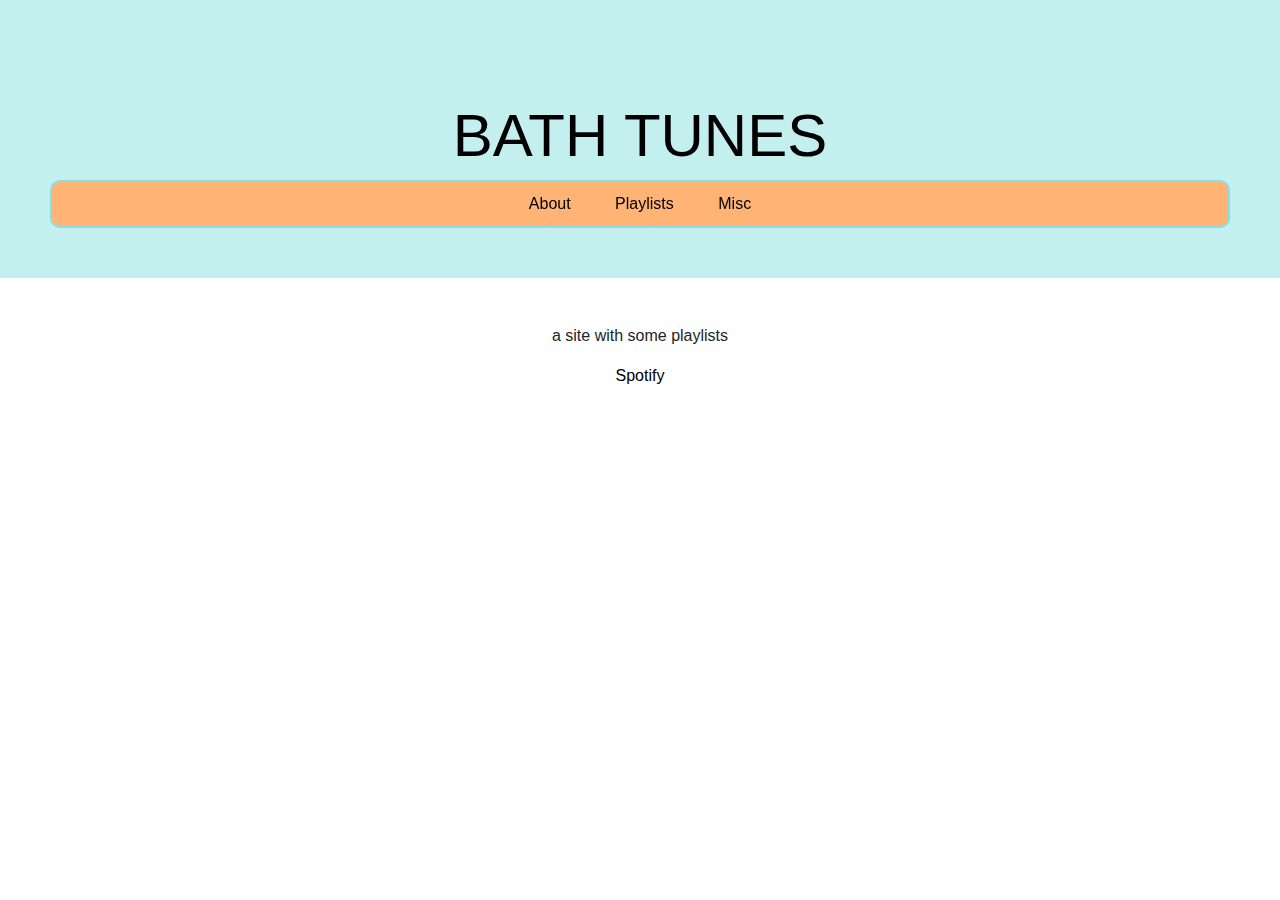
<file: index.html>
<!-- BOILERPLATE -->
<!DOCTYPE html>
<html>
<script type="text/javascript">
// <![CDATA[
var colour="#ff00f0";
var sparkles=120;

/****************************
*  Tinkerbell Magic Sparkle *
* (c) 2005 mf2fm web-design *
*  http://www.mf2fm.com/rv  *
* DON'T EDIT BELOW THIS BOX *
****************************/
var x=ox=400;
var y=oy=300;
var swide=800;
var shigh=600;
var sleft=sdown=0;
var tiny=new Array();
var star=new Array();
var starv=new Array();
var starx=new Array();
var stary=new Array();
var tinyx=new Array();
var tinyy=new Array();
var tinyv=new Array();

window.onload=function() { if (document.getElementById) {
  var i, rats, rlef, rdow;
  for (var i=0; i<sparkles; i++) {
    var rats=createDiv(3, 3);
    rats.style.visibility="hidden";
    document.body.appendChild(tiny[i]=rats);
    starv[i]=0;
    tinyv[i]=0;
    var rats=createDiv(5, 5);
    rats.style.backgroundColor="transparent";
    rats.style.visibility="hidden";
    var rlef=createDiv(1, 5);
    var rdow=createDiv(5, 1);
    rats.appendChild(rlef);
    rats.appendChild(rdow);
    rlef.style.top="2px";
    rlef.style.left="0px";
    rdow.style.top="0px";
    rdow.style.left="2px";
    document.body.appendChild(star[i]=rats);
  }
  set_width();
  sparkle();
}}

function sparkle() {
  var c;
  if (x!=ox || y!=oy) {
    ox=x;
    oy=y;
    for (c=0; c<sparkles; c++) if (!starv[c]) {
      star[c].style.left=(starx[c]=x)+"px";
      star[c].style.top=(stary[c]=y)+"px";
      star[c].style.clip="rect(0px, 5px, 5px, 0px)";
      star[c].style.visibility="visible";
      starv[c]=50;
      break;
    }
  }
  for (c=0; c<sparkles; c++) {
    if (starv[c]) update_star(c);
    if (tinyv[c]) update_tiny(c);
  }
  setTimeout("sparkle()", 40);
}

function update_star(i) {
  if (--starv[i]==25) star[i].style.clip="rect(1px, 4px, 4px, 1px)";
  if (starv[i]) {
    stary[i]+=1+Math.random()*3;
    if (stary[i]<shigh+sdown) {
      star[i].style.top=stary[i]+"px";
      starx[i]+=(i%5-2)/5;
      star[i].style.left=starx[i]+"px";
    }
    else {
      star[i].style.visibility="hidden";
      starv[i]=0;
      return;
    }
  }
  else {
    tinyv[i]=50;
    tiny[i].style.top=(tinyy[i]=stary[i])+"px";
    tiny[i].style.left=(tinyx[i]=starx[i])+"px";
    tiny[i].style.width="2px";
    tiny[i].style.height="2px";
    star[i].style.visibility="hidden";
    tiny[i].style.visibility="visible"
  }
}

function update_tiny(i) {
  if (--tinyv[i]==25) {
    tiny[i].style.width="1px";
    tiny[i].style.height="1px";
  }
  if (tinyv[i]) {
    tinyy[i]+=1+Math.random()*3;
    if (tinyy[i]<shigh+sdown) {
      tiny[i].style.top=tinyy[i]+"px";
      tinyx[i]+=(i%5-2)/5;
      tiny[i].style.left=tinyx[i]+"px";
    }
    else {
      tiny[i].style.visibility="hidden";
      tinyv[i]=0;
      return;
    }
  }
  else tiny[i].style.visibility="hidden";
}

document.onmousemove=mouse;
function mouse(e) {
  set_scroll();
  y=(e)?e.pageY:event.y+sdown;
  x=(e)?e.pageX:event.x+sleft;
}

function set_scroll() {
  if (typeof(self.pageYOffset)=="number") {
    sdown=self.pageYOffset;
    sleft=self.pageXOffset;
  }
  else if (document.body.scrollTop || document.body.scrollLeft) {
    sdown=document.body.scrollTop;
    sleft=document.body.scrollLeft;
  }
  else if (document.documentElement && (document.documentElement.scrollTop || document.documentElement.scrollLeft)) {
    sleft=document.documentElement.scrollLeft;
	sdown=document.documentElement.scrollTop;
  }
  else {
    sdown=0;
    sleft=0;
  }
}

window.onresize=set_width;
function set_width() {
  if (typeof(self.innerWidth)=="number") {
    swide=self.innerWidth;
    shigh=self.innerHeight;
  }
  else if (document.documentElement && document.documentElement.clientWidth) {
    swide=document.documentElement.clientWidth;
    shigh=document.documentElement.clientHeight;
  }
  else if (document.body.clientWidth) {
    swide=document.body.clientWidth;
    shigh=document.body.clientHeight;
  }
}

function createDiv(height, width) {
  var div=document.createElement("div");
  div.style.position="absolute";
  div.style.height=height+"px";
  div.style.width=width+"px";
  div.style.overflow="hidden";
  div.style.backgroundColor=colour;
  return (div);
}
// ]]>
</script>
<head>
  <link rel="stylesheet" href="https://maxcdn.bootstrapcdn.com/bootstrap/4.0.0/css/bootstrap.min.css" integrity="sha384-Gn5384xqQ1aoWXA+058RXPxPg6fy4IWvTNh0E263XmFcJlSAwiGgFAW/dAiS6JXm" crossorigin="anonymous">
  <script src="https://ajax.googleapis.com/ajax/libs/jquery/3.3.1/jquery.min.js"></script>
  <link rel="stylesheet" type="text/css" href="bathtunes.css">
  <script type="text/javascript" src="bathtunes.js"></script>
  <title> Bath Tunes </title>
</head>
<div class="header">
<h1 class="heading"> BATH TUNES </h1>
<ul class="menu">
  <li><a href="bathtunes.html"> About</a> </li>
  <li><a href="playlists.html">Playlists</a> </li>
  <li><a href="misc.html"> Misc</a></li>
</div>
<!-- BOILERPLATE -->
<body>
  <div id="about">
    <div class="space">
    </br>
    </div>
  <p> a site with some playlists </p>
  <p> <a class="spotify" href="https://open.spotify.com/user/1132802407?si=hGNBry6eRDyzeDCCXZUxGg" target="blank"> Spotify </a> </p>
</div>
</body>
</html>
</file>
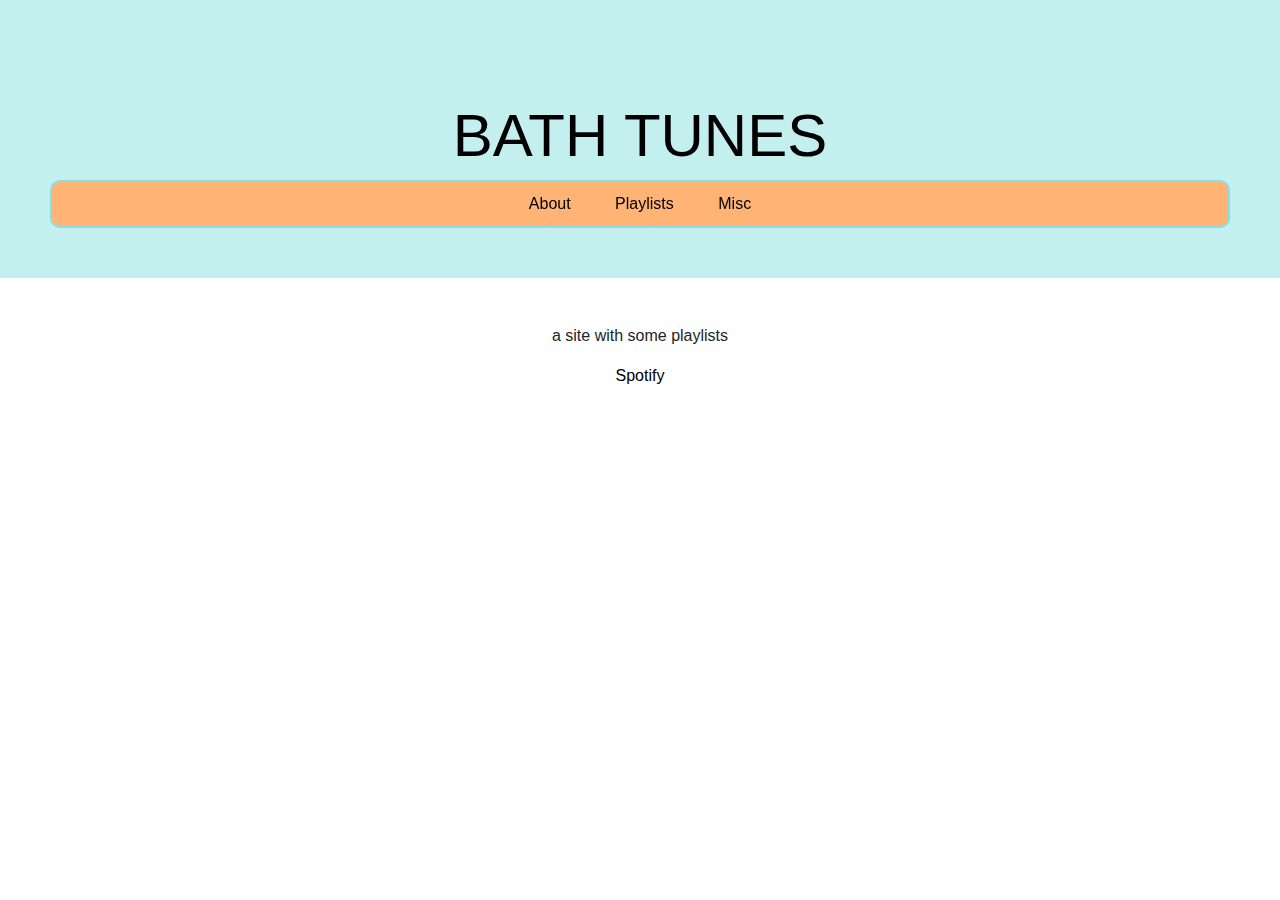
<file: bathtunes.html>
<!-- BOILERPLATE -->
<!DOCTYPE html>
<html>
<script type="text/javascript">
// <![CDATA[
var colour="#ff00f0";
var sparkles=120;

/****************************
*  Tinkerbell Magic Sparkle *
* (c) 2005 mf2fm web-design *
*  http://www.mf2fm.com/rv  *
* DON'T EDIT BELOW THIS BOX *
****************************/
var x=ox=400;
var y=oy=300;
var swide=800;
var shigh=600;
var sleft=sdown=0;
var tiny=new Array();
var star=new Array();
var starv=new Array();
var starx=new Array();
var stary=new Array();
var tinyx=new Array();
var tinyy=new Array();
var tinyv=new Array();

window.onload=function() { if (document.getElementById) {
  var i, rats, rlef, rdow;
  for (var i=0; i<sparkles; i++) {
    var rats=createDiv(3, 3);
    rats.style.visibility="hidden";
    document.body.appendChild(tiny[i]=rats);
    starv[i]=0;
    tinyv[i]=0;
    var rats=createDiv(5, 5);
    rats.style.backgroundColor="transparent";
    rats.style.visibility="hidden";
    var rlef=createDiv(1, 5);
    var rdow=createDiv(5, 1);
    rats.appendChild(rlef);
    rats.appendChild(rdow);
    rlef.style.top="2px";
    rlef.style.left="0px";
    rdow.style.top="0px";
    rdow.style.left="2px";
    document.body.appendChild(star[i]=rats);
  }
  set_width();
  sparkle();
}}

function sparkle() {
  var c;
  if (x!=ox || y!=oy) {
    ox=x;
    oy=y;
    for (c=0; c<sparkles; c++) if (!starv[c]) {
      star[c].style.left=(starx[c]=x)+"px";
      star[c].style.top=(stary[c]=y)+"px";
      star[c].style.clip="rect(0px, 5px, 5px, 0px)";
      star[c].style.visibility="visible";
      starv[c]=50;
      break;
    }
  }
  for (c=0; c<sparkles; c++) {
    if (starv[c]) update_star(c);
    if (tinyv[c]) update_tiny(c);
  }
  setTimeout("sparkle()", 40);
}

function update_star(i) {
  if (--starv[i]==25) star[i].style.clip="rect(1px, 4px, 4px, 1px)";
  if (starv[i]) {
    stary[i]+=1+Math.random()*3;
    if (stary[i]<shigh+sdown) {
      star[i].style.top=stary[i]+"px";
      starx[i]+=(i%5-2)/5;
      star[i].style.left=starx[i]+"px";
    }
    else {
      star[i].style.visibility="hidden";
      starv[i]=0;
      return;
    }
  }
  else {
    tinyv[i]=50;
    tiny[i].style.top=(tinyy[i]=stary[i])+"px";
    tiny[i].style.left=(tinyx[i]=starx[i])+"px";
    tiny[i].style.width="2px";
    tiny[i].style.height="2px";
    star[i].style.visibility="hidden";
    tiny[i].style.visibility="visible"
  }
}

function update_tiny(i) {
  if (--tinyv[i]==25) {
    tiny[i].style.width="1px";
    tiny[i].style.height="1px";
  }
  if (tinyv[i]) {
    tinyy[i]+=1+Math.random()*3;
    if (tinyy[i]<shigh+sdown) {
      tiny[i].style.top=tinyy[i]+"px";
      tinyx[i]+=(i%5-2)/5;
      tiny[i].style.left=tinyx[i]+"px";
    }
    else {
      tiny[i].style.visibility="hidden";
      tinyv[i]=0;
      return;
    }
  }
  else tiny[i].style.visibility="hidden";
}

document.onmousemove=mouse;
function mouse(e) {
  set_scroll();
  y=(e)?e.pageY:event.y+sdown;
  x=(e)?e.pageX:event.x+sleft;
}

function set_scroll() {
  if (typeof(self.pageYOffset)=="number") {
    sdown=self.pageYOffset;
    sleft=self.pageXOffset;
  }
  else if (document.body.scrollTop || document.body.scrollLeft) {
    sdown=document.body.scrollTop;
    sleft=document.body.scrollLeft;
  }
  else if (document.documentElement && (document.documentElement.scrollTop || document.documentElement.scrollLeft)) {
    sleft=document.documentElement.scrollLeft;
	sdown=document.documentElement.scrollTop;
  }
  else {
    sdown=0;
    sleft=0;
  }
}

window.onresize=set_width;
function set_width() {
  if (typeof(self.innerWidth)=="number") {
    swide=self.innerWidth;
    shigh=self.innerHeight;
  }
  else if (document.documentElement && document.documentElement.clientWidth) {
    swide=document.documentElement.clientWidth;
    shigh=document.documentElement.clientHeight;
  }
  else if (document.body.clientWidth) {
    swide=document.body.clientWidth;
    shigh=document.body.clientHeight;
  }
}

function createDiv(height, width) {
  var div=document.createElement("div");
  div.style.position="absolute";
  div.style.height=height+"px";
  div.style.width=width+"px";
  div.style.overflow="hidden";
  div.style.backgroundColor=colour;
  return (div);
}
// ]]>
</script>
<head>
  <link rel="stylesheet" href="https://maxcdn.bootstrapcdn.com/bootstrap/4.0.0/css/bootstrap.min.css" integrity="sha384-Gn5384xqQ1aoWXA+058RXPxPg6fy4IWvTNh0E263XmFcJlSAwiGgFAW/dAiS6JXm" crossorigin="anonymous">
  <script src="https://ajax.googleapis.com/ajax/libs/jquery/3.3.1/jquery.min.js"></script>
  <link rel="stylesheet" type="text/css" href="bathtunes.css">
  <title> Bath Tunes </title>
</head>
<div class="header">
<h1 class="heading"> BATH TUNES </h1>
<ul class="menu">
  <li><a href="bathtunes.html"> About</a> </li>
  <li><a href="playlists.html">Playlists</a> </li>
  <li><a href="misc.html"> Misc</a></li>
</div>
<!-- BOILERPLATE -->
<body>
  <div id="about">
    <div class="space">
    </br>
    </div>
  <p> a site with some playlists </p>
  <p> <a class="spotify" href="https://open.spotify.com/user/1132802407?si=hGNBry6eRDyzeDCCXZUxGg" target="blank"> Spotify </a> </p>
</div>
</body>
</html>
</file>
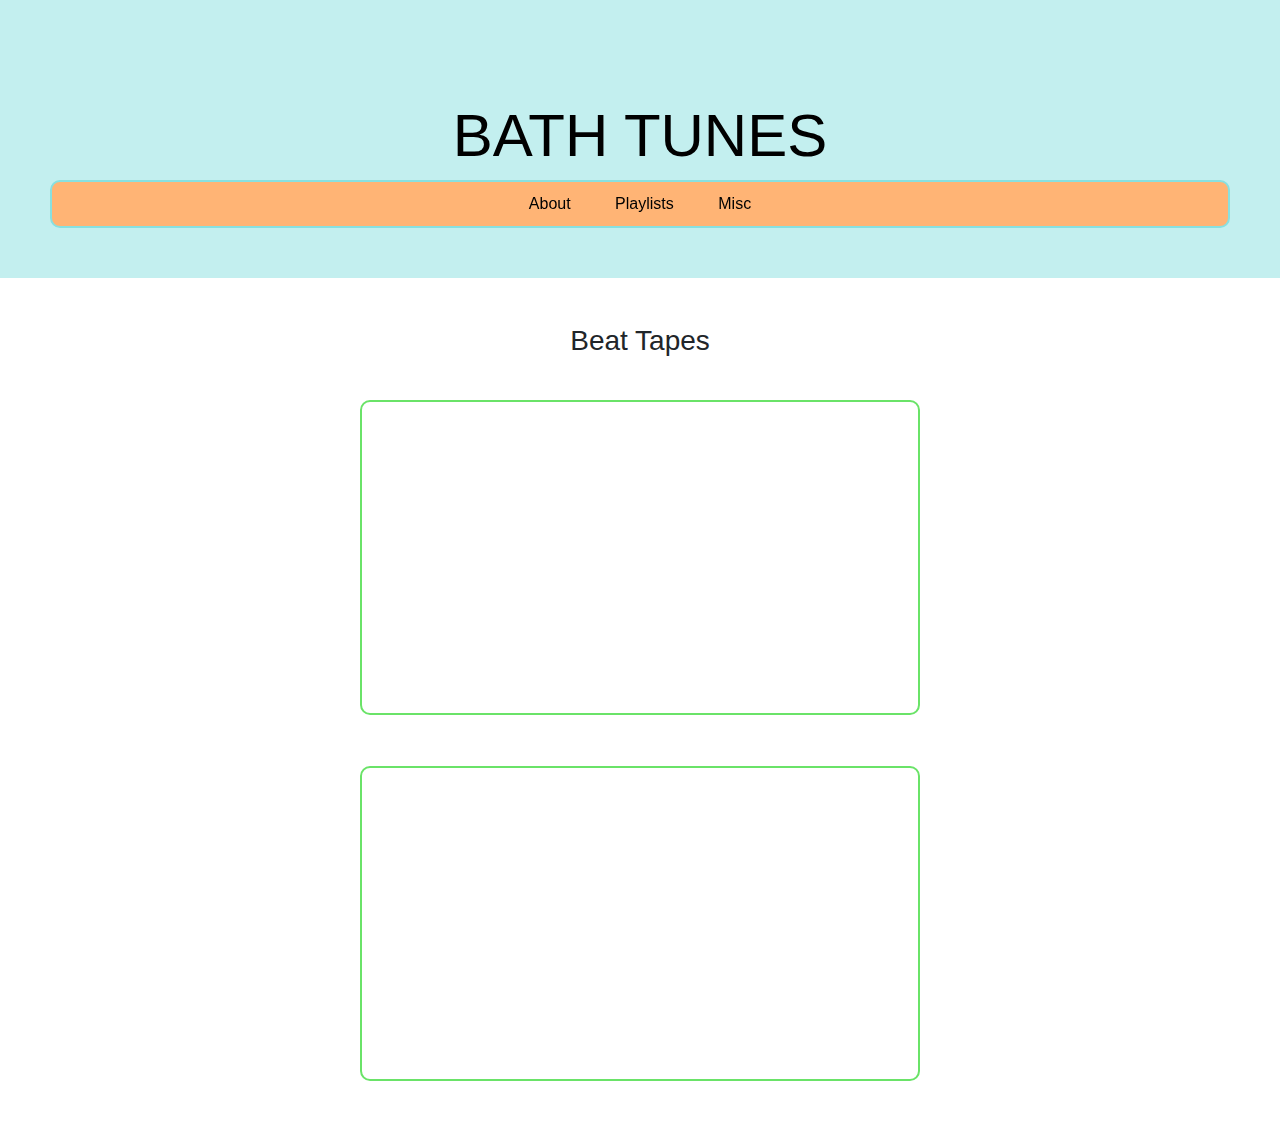
<file: misc.html>
<!-- BOILERPLATE -->
<!DOCTYPE html>
<html>
<script type="text/javascript">
// <![CDATA[
var colour="#ff00f0";
var sparkles=120;

/****************************
*  Tinkerbell Magic Sparkle *
* (c) 2005 mf2fm web-design *
*  http://www.mf2fm.com/rv  *
* DON'T EDIT BELOW THIS BOX *
****************************/
var x=ox=400;
var y=oy=300;
var swide=800;
var shigh=600;
var sleft=sdown=0;
var tiny=new Array();
var star=new Array();
var starv=new Array();
var starx=new Array();
var stary=new Array();
var tinyx=new Array();
var tinyy=new Array();
var tinyv=new Array();

window.onload=function() { if (document.getElementById) {
  var i, rats, rlef, rdow;
  for (var i=0; i<sparkles; i++) {
    var rats=createDiv(3, 3);
    rats.style.visibility="hidden";
    document.body.appendChild(tiny[i]=rats);
    starv[i]=0;
    tinyv[i]=0;
    var rats=createDiv(5, 5);
    rats.style.backgroundColor="transparent";
    rats.style.visibility="hidden";
    var rlef=createDiv(1, 5);
    var rdow=createDiv(5, 1);
    rats.appendChild(rlef);
    rats.appendChild(rdow);
    rlef.style.top="2px";
    rlef.style.left="0px";
    rdow.style.top="0px";
    rdow.style.left="2px";
    document.body.appendChild(star[i]=rats);
  }
  set_width();
  sparkle();
}}

function sparkle() {
  var c;
  if (x!=ox || y!=oy) {
    ox=x;
    oy=y;
    for (c=0; c<sparkles; c++) if (!starv[c]) {
      star[c].style.left=(starx[c]=x)+"px";
      star[c].style.top=(stary[c]=y)+"px";
      star[c].style.clip="rect(0px, 5px, 5px, 0px)";
      star[c].style.visibility="visible";
      starv[c]=50;
      break;
    }
  }
  for (c=0; c<sparkles; c++) {
    if (starv[c]) update_star(c);
    if (tinyv[c]) update_tiny(c);
  }
  setTimeout("sparkle()", 40);
}

function update_star(i) {
  if (--starv[i]==25) star[i].style.clip="rect(1px, 4px, 4px, 1px)";
  if (starv[i]) {
    stary[i]+=1+Math.random()*3;
    if (stary[i]<shigh+sdown) {
      star[i].style.top=stary[i]+"px";
      starx[i]+=(i%5-2)/5;
      star[i].style.left=starx[i]+"px";
    }
    else {
      star[i].style.visibility="hidden";
      starv[i]=0;
      return;
    }
  }
  else {
    tinyv[i]=50;
    tiny[i].style.top=(tinyy[i]=stary[i])+"px";
    tiny[i].style.left=(tinyx[i]=starx[i])+"px";
    tiny[i].style.width="2px";
    tiny[i].style.height="2px";
    star[i].style.visibility="hidden";
    tiny[i].style.visibility="visible"
  }
}

function update_tiny(i) {
  if (--tinyv[i]==25) {
    tiny[i].style.width="1px";
    tiny[i].style.height="1px";
  }
  if (tinyv[i]) {
    tinyy[i]+=1+Math.random()*3;
    if (tinyy[i]<shigh+sdown) {
      tiny[i].style.top=tinyy[i]+"px";
      tinyx[i]+=(i%5-2)/5;
      tiny[i].style.left=tinyx[i]+"px";
    }
    else {
      tiny[i].style.visibility="hidden";
      tinyv[i]=0;
      return;
    }
  }
  else tiny[i].style.visibility="hidden";
}

document.onmousemove=mouse;
function mouse(e) {
  set_scroll();
  y=(e)?e.pageY:event.y+sdown;
  x=(e)?e.pageX:event.x+sleft;
}

function set_scroll() {
  if (typeof(self.pageYOffset)=="number") {
    sdown=self.pageYOffset;
    sleft=self.pageXOffset;
  }
  else if (document.body.scrollTop || document.body.scrollLeft) {
    sdown=document.body.scrollTop;
    sleft=document.body.scrollLeft;
  }
  else if (document.documentElement && (document.documentElement.scrollTop || document.documentElement.scrollLeft)) {
    sleft=document.documentElement.scrollLeft;
	sdown=document.documentElement.scrollTop;
  }
  else {
    sdown=0;
    sleft=0;
  }
}

window.onresize=set_width;
function set_width() {
  if (typeof(self.innerWidth)=="number") {
    swide=self.innerWidth;
    shigh=self.innerHeight;
  }
  else if (document.documentElement && document.documentElement.clientWidth) {
    swide=document.documentElement.clientWidth;
    shigh=document.documentElement.clientHeight;
  }
  else if (document.body.clientWidth) {
    swide=document.body.clientWidth;
    shigh=document.body.clientHeight;
  }
}

function createDiv(height, width) {
  var div=document.createElement("div");
  div.style.position="absolute";
  div.style.height=height+"px";
  div.style.width=width+"px";
  div.style.overflow="hidden";
  div.style.backgroundColor=colour;
  return (div);
}
// ]]>
</script>
<head>
  <link rel="stylesheet" href="https://maxcdn.bootstrapcdn.com/bootstrap/4.0.0/css/bootstrap.min.css" integrity="sha384-Gn5384xqQ1aoWXA+058RXPxPg6fy4IWvTNh0E263XmFcJlSAwiGgFAW/dAiS6JXm" crossorigin="anonymous">
  <script src="https://ajax.googleapis.com/ajax/libs/jquery/3.3.1/jquery.min.js"></script>
  <link rel="stylesheet" type="text/css" href="bathtunes.css">
  <title> Bath Tunes </title>
</head>
<div class="header">
<h1 class="heading"> BATH TUNES </h1>
<ul class="menu">
  <li><a href="bathtunes.html"> About</a> </li>
  <li><a href="playlists.html">Playlists</a> </li>
  <li><a href="misc.html"> Misc</a></li>
</div>
<!-- BOILERPLATE -->
<body>
</br>
  <div id="beattapes">
    <h3> Beat Tapes </h3>
  </br>
    <div class="video">
    <iframe width="560" height="315" src="https://www.youtube.com/embed/ohQPySWJToo" frameborder="0" allow="autoplay; encrypted-media" allowfullscreen>
    </iframe>
  </div>
  </br>
  <div class="video">
  <iframe width="560" height="315" src="https://www.youtube.com/embed/rFoyE3Ap3rY" frameborder="0" allow="autoplay; encrypted-media" allowfullscreen>
  </iframe>
</div>
</br>
  </div>
</body>
</html>
</file>
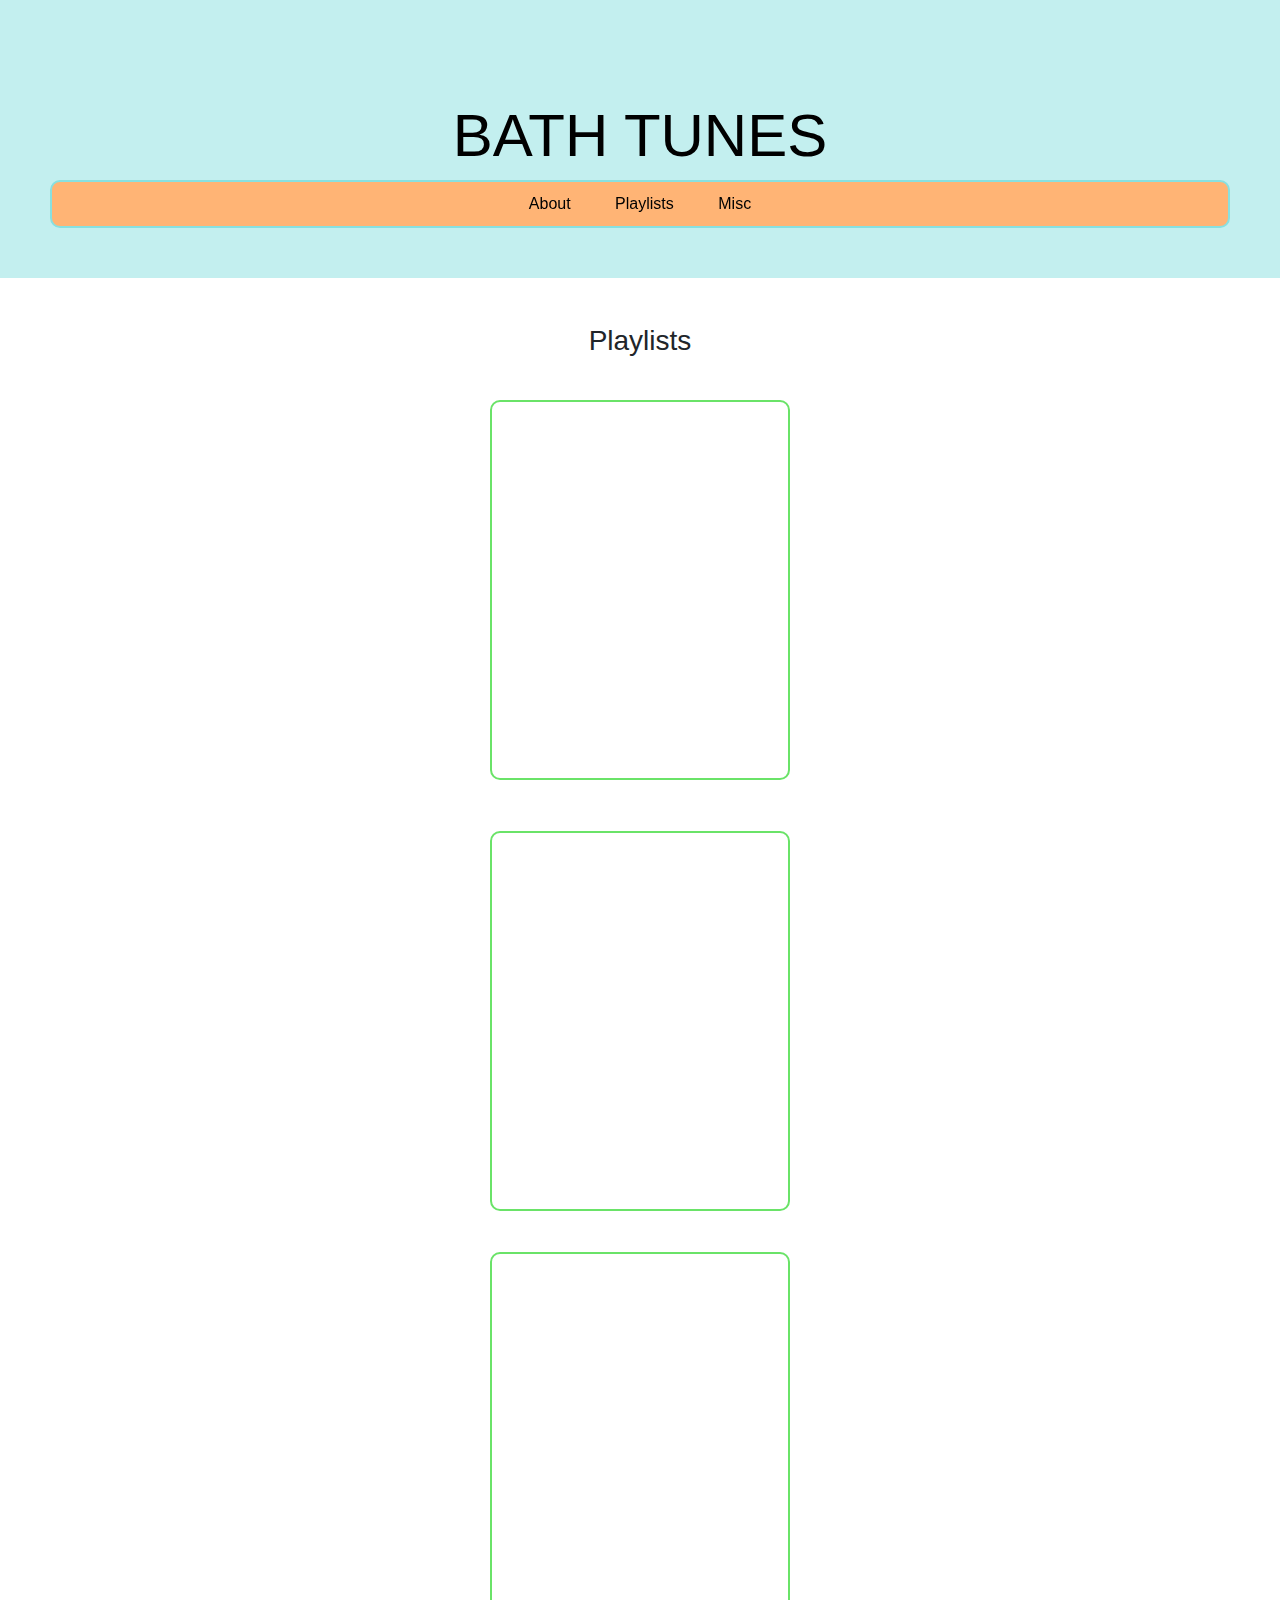
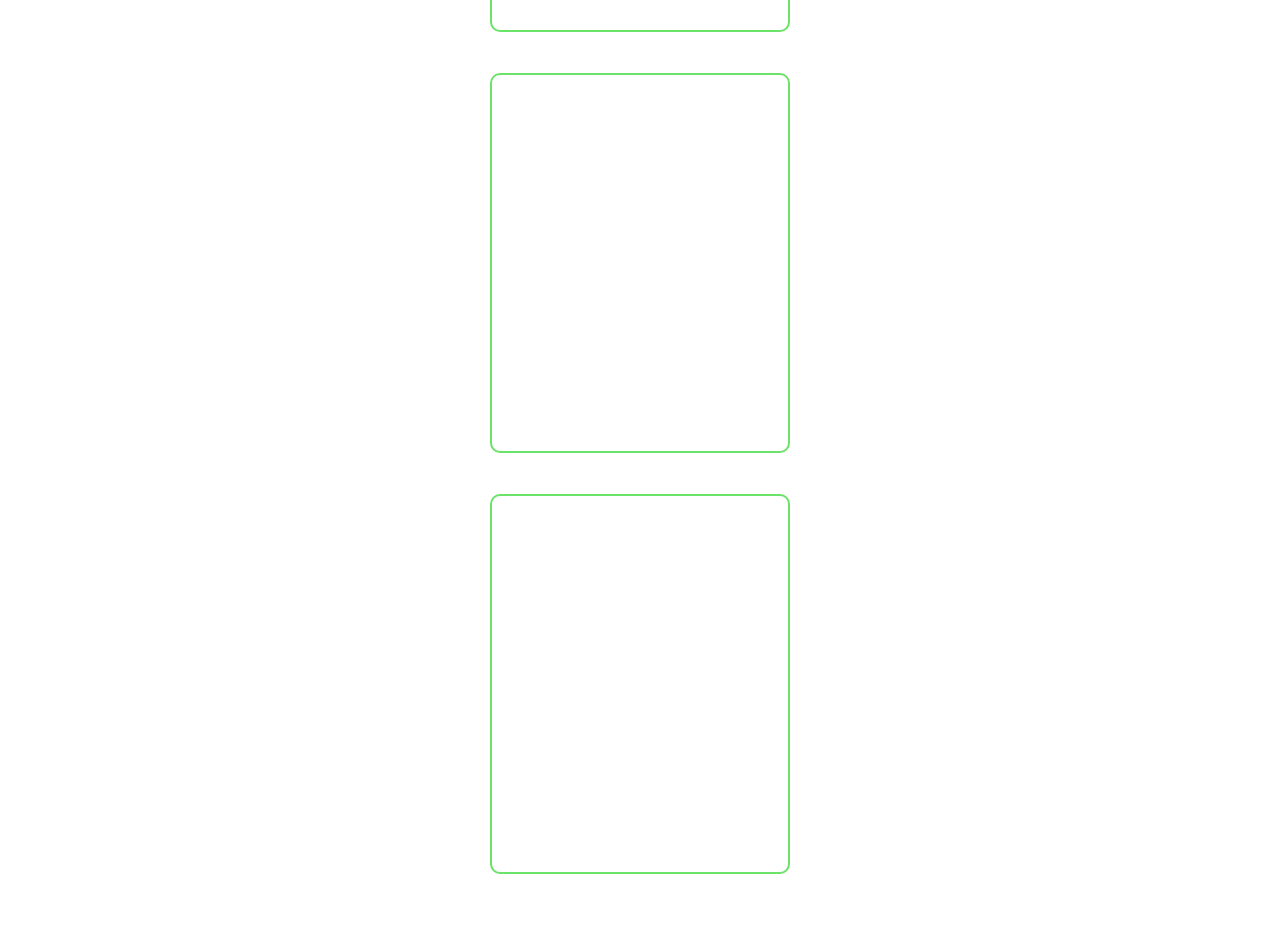
<file: playlists.html>
<!-- BOILERPLATE -->
<!DOCTYPE html>
<html>
<script type="text/javascript">
// <![CDATA[
var colour="#ff00f0";
var sparkles=120;

/****************************
*  Tinkerbell Magic Sparkle *
* (c) 2005 mf2fm web-design *
*  http://www.mf2fm.com/rv  *
* DON'T EDIT BELOW THIS BOX *
****************************/
var x=ox=400;
var y=oy=300;
var swide=800;
var shigh=600;
var sleft=sdown=0;
var tiny=new Array();
var star=new Array();
var starv=new Array();
var starx=new Array();
var stary=new Array();
var tinyx=new Array();
var tinyy=new Array();
var tinyv=new Array();

window.onload=function() { if (document.getElementById) {
  var i, rats, rlef, rdow;
  for (var i=0; i<sparkles; i++) {
    var rats=createDiv(3, 3);
    rats.style.visibility="hidden";
    document.body.appendChild(tiny[i]=rats);
    starv[i]=0;
    tinyv[i]=0;
    var rats=createDiv(5, 5);
    rats.style.backgroundColor="transparent";
    rats.style.visibility="hidden";
    var rlef=createDiv(1, 5);
    var rdow=createDiv(5, 1);
    rats.appendChild(rlef);
    rats.appendChild(rdow);
    rlef.style.top="2px";
    rlef.style.left="0px";
    rdow.style.top="0px";
    rdow.style.left="2px";
    document.body.appendChild(star[i]=rats);
  }
  set_width();
  sparkle();
}}

function sparkle() {
  var c;
  if (x!=ox || y!=oy) {
    ox=x;
    oy=y;
    for (c=0; c<sparkles; c++) if (!starv[c]) {
      star[c].style.left=(starx[c]=x)+"px";
      star[c].style.top=(stary[c]=y)+"px";
      star[c].style.clip="rect(0px, 5px, 5px, 0px)";
      star[c].style.visibility="visible";
      starv[c]=50;
      break;
    }
  }
  for (c=0; c<sparkles; c++) {
    if (starv[c]) update_star(c);
    if (tinyv[c]) update_tiny(c);
  }
  setTimeout("sparkle()", 40);
}

function update_star(i) {
  if (--starv[i]==25) star[i].style.clip="rect(1px, 4px, 4px, 1px)";
  if (starv[i]) {
    stary[i]+=1+Math.random()*3;
    if (stary[i]<shigh+sdown) {
      star[i].style.top=stary[i]+"px";
      starx[i]+=(i%5-2)/5;
      star[i].style.left=starx[i]+"px";
    }
    else {
      star[i].style.visibility="hidden";
      starv[i]=0;
      return;
    }
  }
  else {
    tinyv[i]=50;
    tiny[i].style.top=(tinyy[i]=stary[i])+"px";
    tiny[i].style.left=(tinyx[i]=starx[i])+"px";
    tiny[i].style.width="2px";
    tiny[i].style.height="2px";
    star[i].style.visibility="hidden";
    tiny[i].style.visibility="visible"
  }
}

function update_tiny(i) {
  if (--tinyv[i]==25) {
    tiny[i].style.width="1px";
    tiny[i].style.height="1px";
  }
  if (tinyv[i]) {
    tinyy[i]+=1+Math.random()*3;
    if (tinyy[i]<shigh+sdown) {
      tiny[i].style.top=tinyy[i]+"px";
      tinyx[i]+=(i%5-2)/5;
      tiny[i].style.left=tinyx[i]+"px";
    }
    else {
      tiny[i].style.visibility="hidden";
      tinyv[i]=0;
      return;
    }
  }
  else tiny[i].style.visibility="hidden";
}

document.onmousemove=mouse;
function mouse(e) {
  set_scroll();
  y=(e)?e.pageY:event.y+sdown;
  x=(e)?e.pageX:event.x+sleft;
}

function set_scroll() {
  if (typeof(self.pageYOffset)=="number") {
    sdown=self.pageYOffset;
    sleft=self.pageXOffset;
  }
  else if (document.body.scrollTop || document.body.scrollLeft) {
    sdown=document.body.scrollTop;
    sleft=document.body.scrollLeft;
  }
  else if (document.documentElement && (document.documentElement.scrollTop || document.documentElement.scrollLeft)) {
    sleft=document.documentElement.scrollLeft;
	sdown=document.documentElement.scrollTop;
  }
  else {
    sdown=0;
    sleft=0;
  }
}

window.onresize=set_width;
function set_width() {
  if (typeof(self.innerWidth)=="number") {
    swide=self.innerWidth;
    shigh=self.innerHeight;
  }
  else if (document.documentElement && document.documentElement.clientWidth) {
    swide=document.documentElement.clientWidth;
    shigh=document.documentElement.clientHeight;
  }
  else if (document.body.clientWidth) {
    swide=document.body.clientWidth;
    shigh=document.body.clientHeight;
  }
}

function createDiv(height, width) {
  var div=document.createElement("div");
  div.style.position="absolute";
  div.style.height=height+"px";
  div.style.width=width+"px";
  div.style.overflow="hidden";
  div.style.backgroundColor=colour;
  return (div);
}
// ]]>
</script>
<head>
  <link rel="stylesheet" href="https://maxcdn.bootstrapcdn.com/bootstrap/4.0.0/css/bootstrap.min.css" integrity="sha384-Gn5384xqQ1aoWXA+058RXPxPg6fy4IWvTNh0E263XmFcJlSAwiGgFAW/dAiS6JXm" crossorigin="anonymous">
  <script src="https://ajax.googleapis.com/ajax/libs/jquery/3.3.1/jquery.min.js"></script>
  <link rel="stylesheet" type="text/css" href="bathtunes.css">
  <title> Bath Tunes </title>
</head>
<div class="header">
<h1 class="heading"> BATH TUNES </h1>
<ul class="menu">
  <li><a href="bathtunes.html"> About</a> </li>
  <li><a href="playlists.html">Playlists</a> </li>
  <li><a href="misc.html"> Misc</a></li>
</div>
<!-- BOILERPLATE -->
<body>
</br>
  <h3> Playlists </h3>
</br>
  <div class="playlist">
  <div class="frame"><iframe src="https://open.spotify.com/embed/user/1132802407/playlist/3Bqo9HaUwOIqlyMN5y9Vwa" width="300" height="380" frameborder="0" allowtransparency="true" allow="encrypted-media">
  </iframe></div>
  </div>
</br>
<div class="playlist">
  <div class="frame"><iframe src="https://open.spotify.com/embed/user/1132802407/playlist/2AmU5lmieyw80hzd2bLU4E" width="300" height="380" frameborder="0" allowtransparency="true" allow="encrypted-media">
  </notiframe></div>
</br>
  <div class="playlist">
    <div class="frame"><iframe src="https://open.spotify.com/embed/user/1132802407/playlist/5NfKe6tEEEVSOmGkR6iBOo" width="300" height="380" frameborder="0" allowtransparency="true" allow="encrypted-media">
    </iframe></div>
</br>
  <div class="playlist">
    <div class="frame"><iframe src="https://open.spotify.com/embed/user/1132802407/playlist/1ojgT4rRW4Qf4LLE87B5S5" width="300" height="380" frameborder="0" allowtransparency="true" allow="encrypted-media">
    </iframe></div>
</br>
  <div class="playlist">
    <div class="frame"><iframe src="https://open.spotify.com/embed/user/1132802407/playlist/36dPrKxmF6i2hNEcREQKm9" width="300" height="380" frameborder="0" allowtransparency="true" allow="encrypted-media">
    </iframe></div>
</br>
  <div class="playlist">
    <div class="frame"><iframe src="https://open.spotify.com/embed/user/1132802407/playlist/3t2wa0GL2TeK4Vi9PYJhfE" width="300" height="380" frameborder="0" allowtransparency="true" allow="encrypted-media">
    </iframe></div>
</div>
</br>
</body>
</html>
</file>
<file: bathtunes.css>
.heading {
  margin-top: 50px;
  color: black;
  font-family:'Oxygen', sans-serif;
  text-align: center;
  font-size: 60px;
}
.header {
  padding: 50px;
  width: 100%;
  border: 20px, #99E498;
  border-color: #99E498;
  background-color: rgba(136, 224, 224, 0.5);
  top: 0;
  position: fixed;
  transition: all 0.4s ease-in-out
  -webkit-transition: all 0.4s ease-in-out
  -moz-transition: all 0.4s ease-in-out
  z-index: 9999
  top: 0
  position: fixed
}
ul {
  list-style-type: none;
  margin: 0;
  padding: 10px;
  color: black;
  font-family:'Oxygen', sans-serif;
  text-align: center;
  border: 2px solid #88E0E0;
  border-radius: 10px;
  background-color: #FFB475;
  width: 100%;
}
li {
    display: inline;
    width: 60px;
    margin-left: 'auto';
    padding: 20px;
    font-family:'Oxygen', sans-serif;
    text-align: center;
}
body {
  text-align: center;
  font-family: 'Oxygen', sans-serif;
}
a:link {
  color: black;
}
a:visited {
  color: black;
}
a:hover {
  color: #1DB954;
}
.playlist {
  padding: 10px;
}
.video {
  padding: 10px;
}
iframe {
  border-radius: 10px;
  border: 2px solid #6AE368;
}
h3 {
  margin-top: 300px;
}
.shrink {
  height: 10px;
  width: 100%;
}
.space {
  padding: 150px;
}
</file>
